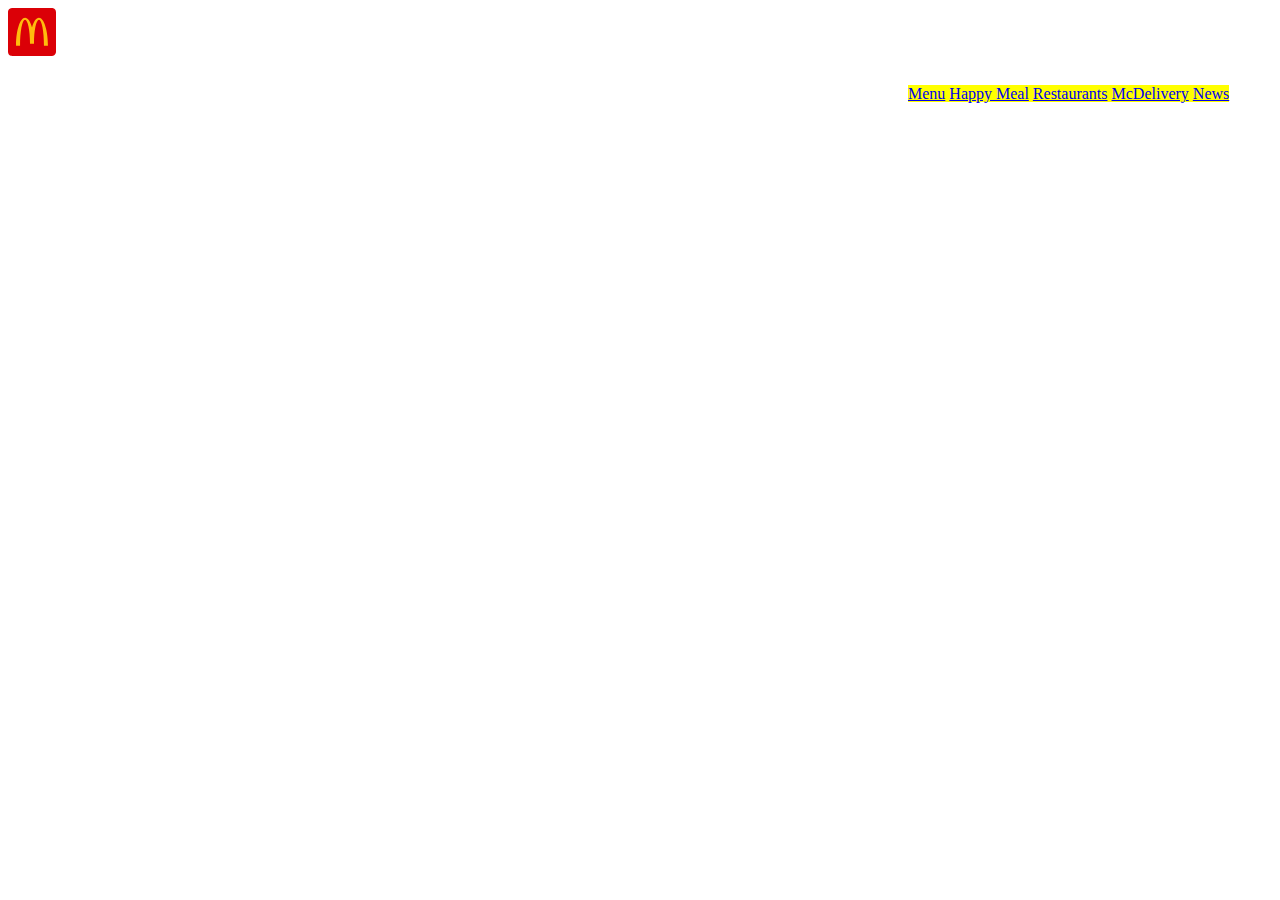
<file: index.html>
<!DOCTYPE html>
<html lang="en">
<head>
    <meta charset="UTF-8">
    <meta http-equiv="X-UA-Compatible" content="IE=edge">
    <meta name="viewport" content="width=device-width, initial-scale=1.0">
    <!-- <link href="/common.css" rel="stylesheet"> -->
    <link rel="stylesheet" href="./index.css" >
    <title>Document</title>
</head>
<body>
    <header>
        <div class="header">
        </div>
        <div >
            <span>
                <img src="logo-M.svg"/>  
            </span>
            <!-- <img src="logo-M.svg" /> -->
            <h6></h6>
                    <nav>
                        <span class="navigations">

                            <a href="./pages/cases/index.html">Menu</a>
                            <a href="./pages/cases/index.html">Happy Meal</a>
                            <a href="./pages/cases/index.html">Restaurants</a>
                            <a href="./pages/cases/index.html">McDelivery</a>
                            <a href="./pages/cases/index.html">News</a>

                        </span>
                    </nav>

        </div>
        
        

    </header>
    <section></section>
    <section></section>
    <section></section>
    <section></section>
    <section></section>
    <section></section>
    <section></section>
    <section></section>
    <section></section>
    <footer></footer>

</body>
</html>
</file>
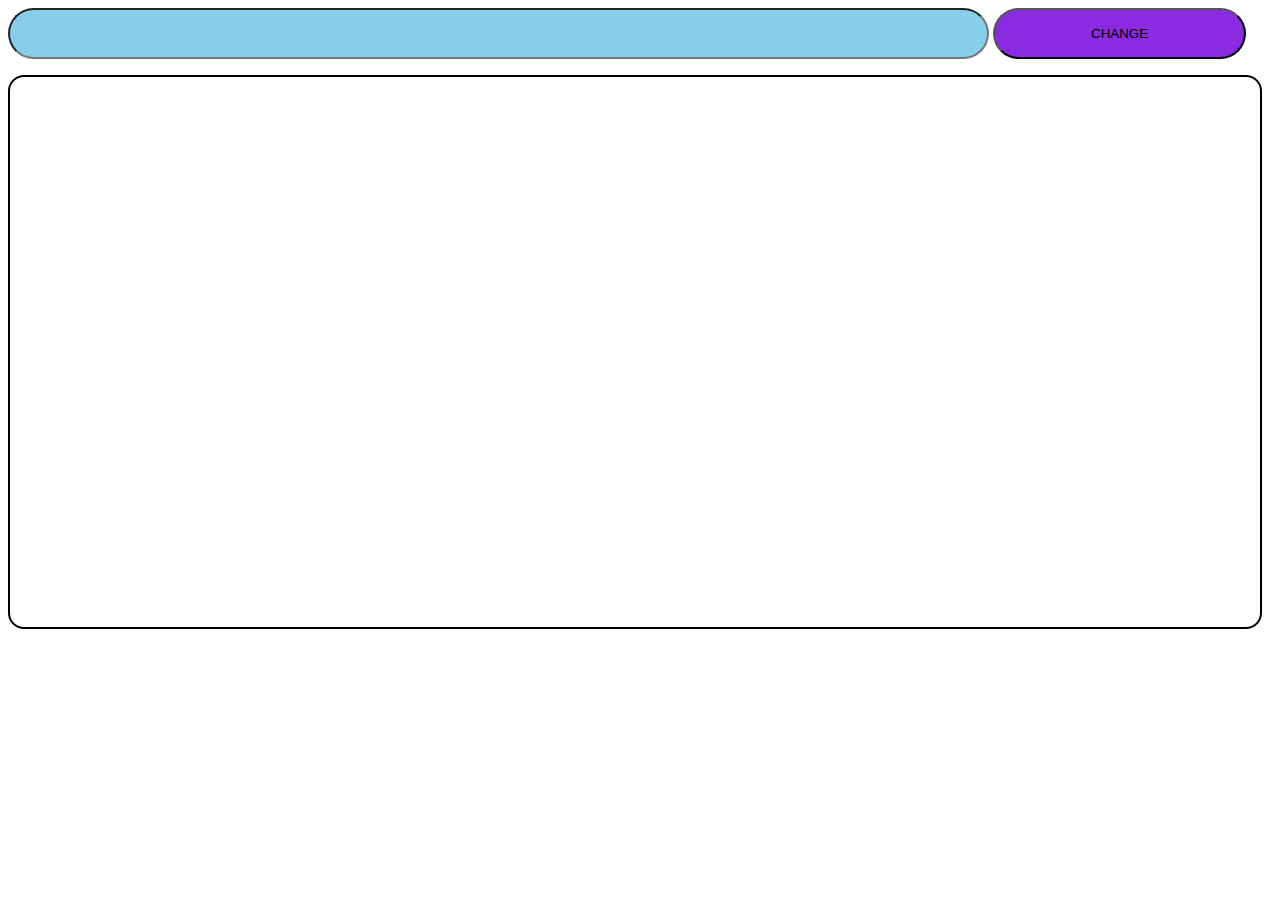
<file: color_fliper_project4.html>
<!DOCTYPE html>
<html lang="en">
<head>
    <meta charset="UTF-8">
    <meta http-equiv="X-UA-Compatible" content="IE=edge">
    <meta name="viewport" content="width=device-width, initial-scale=1.0">
    <title>Color fliper</title>
    <!-- <link rel="stylesheet" href="/style.css"> -->
</head>
<style>
    #output{
        border: 2px solid black;
        width:1250px;
        height: 550px;
    }
    #change{
        background-color:blueviolet;
        padding: 1rem 6rem;
        border-radius: 2rem;
    }
    #box{
        background-color:skyblue;
        padding: 1rem 25rem;
        border-radius: 2rem;
    }

</style>
<body>
    <!-- <button id="box">"WHICH COLOR YOU WANT?"</button> -->
    <input id="box" type="Enter the color">
    <button id="change">CHANGE</button>
    <p id="output" style="border-radius: 1rem;"></p>


    
</body>
<script>
    var box=document.querySelector("#box");
    var btn=document.querySelector("#change");
    var output=document.querySelector("#output")
    

function chnagecolor(){
    var b=box.value
    // console.log(b)
    output.style.backgroundColor=b
}
    btn.addEventListener("click",chnagecolor)
     



</script>
</html>
</file>
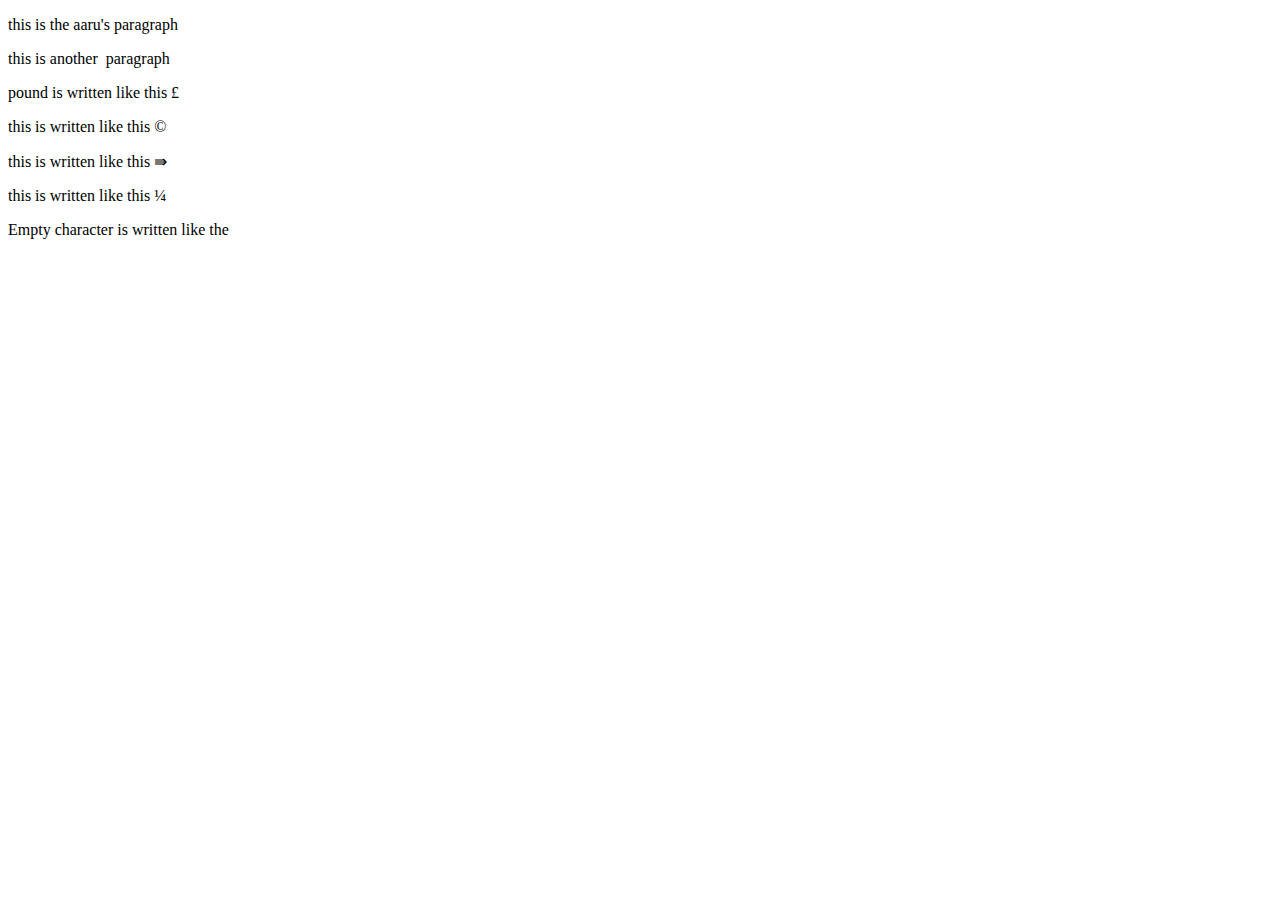
<file: entities_in.html>
<!DOCTYPE html>
<html lang="en">
<head>
    <meta charset="UTF-8">
    <meta http-equiv="X-UA-Compatible" content="IE=edge">
    <meta name="viewport" content="width=device-width, initial-scale=1.0">
    <title>topic-html entities</title>
</head>
<body>
    <div>
        <p>this is the aaru's paragraph</p>
    </div>
    <div>
        <p>this is another &nbsp;paragraph</p>
        <p>pound is written like this &pound;</p>
        <p>this is written like this &copy;</p>
        <p>this is written like this &rAarr;</p>
        <p>this is written like this &frac14;</p>
        <p>Empty character is written like the &#8203;</p>
    </div>
    
</body>
</html>
</file>
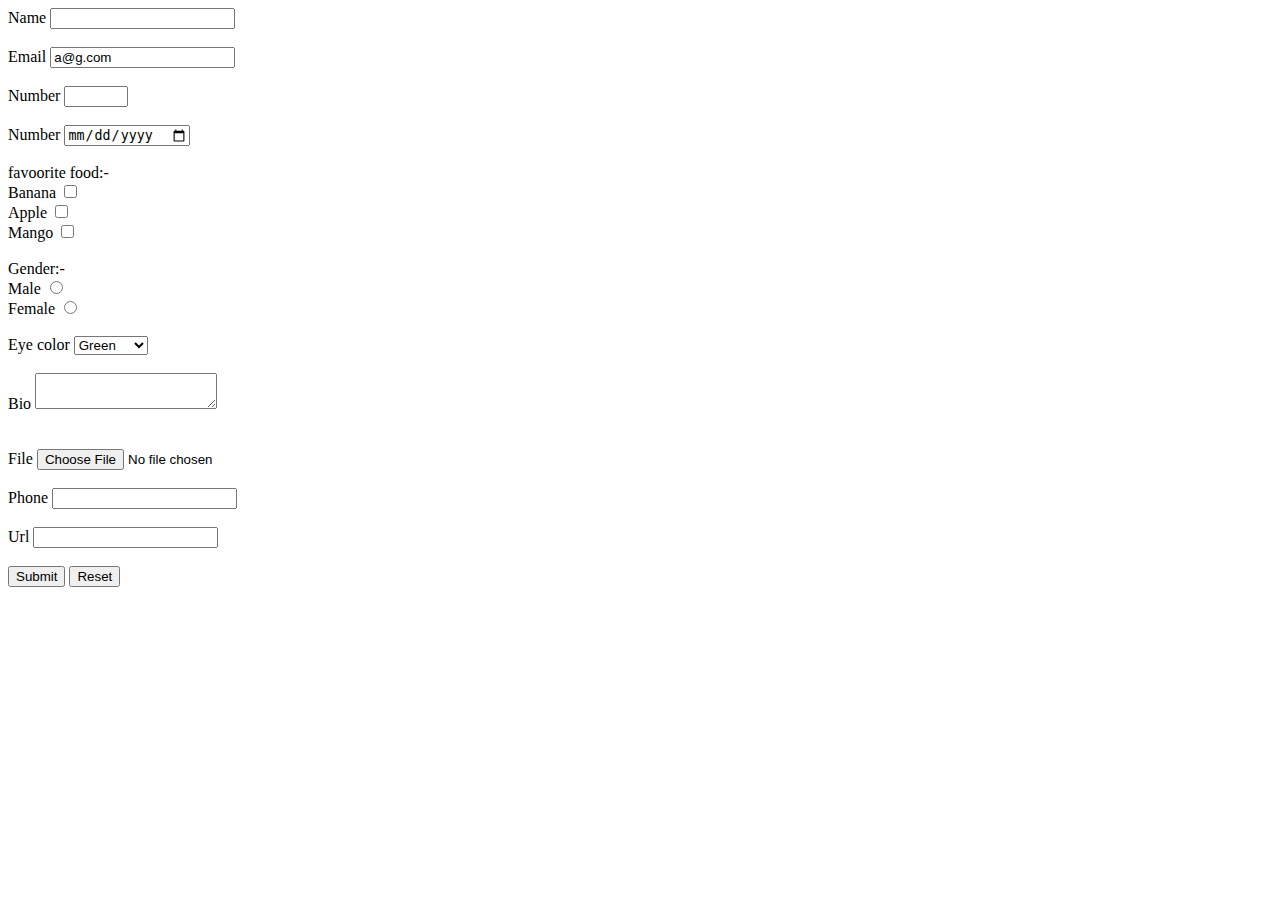
<file: forms.html>
<!DOCTYPE html>
<html lang="en">
<head>
    <meta charset="UTF-8">
    <meta http-equiv="X-UA-Compatible" content="IE=edge">
    <meta name="viewport" content="width=device-width, initial-scale=1.0">
    <title>Form</title>
</head>
<body>
    <form accept="reader.html" method="get">
        <div>
            <label for="name">Name</label>
            <input id="name"/>

        </div><br>
        <div>
            <lable for="email">Email</lable>
            <input type="email" id="email" value="a@g.com"/>
        </div><br>
        <div>
            <lable for="number">Number</lable>
            <input type="number" id="number"  min="1" max="200" step="5"/>
        </div><br>
        <div>
            <lable for="number">Number</lable>
            <input type="date" id="number"/>
        </div><br>
        <div>
            favoorite food:-
        </div>
        <div>
            <label for="banana">Banana</label>
            <input type="checkbox" id="banana" value="banana"/>
        </div>
        <div>
            <label for="apple">Apple</label>
            <input type="checkbox" id="apple" value="apple"/>
        </div>
        <div>
            <label for="mango">Mango</label>
            <input type="checkbox" id="mango" value="mango"/>
        </div><br>
        <div>
            Gender:-
        </div>
        <div>
            <label for="male">Male</label>
            <input type="radio" id="male" value="male" name="gender"/>
        </div>
        <div>
            <label for="female">Female</label>
            <input type="radio" id="female" value="female" name="gender"/>
        </div><br>
        <div>
            <label for="eyeColor">Eye color</label>
            <select name="eyeColor" id="eyeColor">
                <option value="green">Green</option>
                <option value="sky blue">Sky blue</option>
                <option value="brown">Brown</option>
                <option value="black">Black</option>
            </select>
        </div><br>
        <div>
            <lable for="bio">Bio</lable>
            <textarea id="bio" name="bio"></textarea>
        </div><br>
        <div>
            <input type="hidden" name="hidden" id="hi" value="a@g.com"/>
        </div><br>
        <div>
            <labe for="file" >File</labe>
            <input type="file"/>
        </div><br>
        <div>
            <label for="phone">Phone</label>
            <input type="tel" id="phone"/>
        </div><br>
        <div>
            <label for="url">Url</label>
            <input type="url" id="url"/>
        </div><br>
        <div>
            <button type="submit">Submit</button>
            <button type="reset">Reset</button>
        </div><br>
    </form>
    
</body>
</html>
</file>
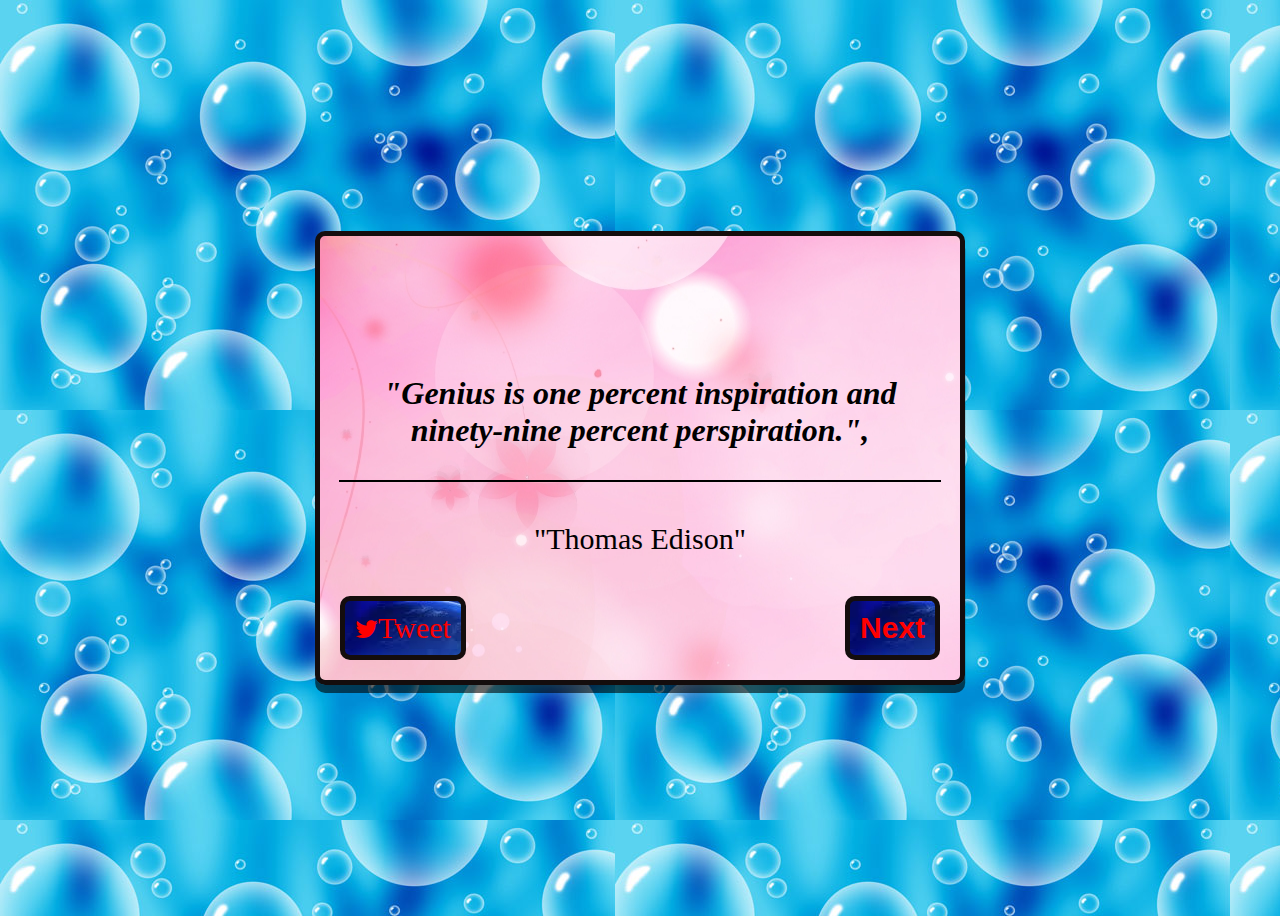
<file: randam_quotes.html>
<!DOCTYPE html>
<html lang="en">
<head>
  <meta charset="UTF-8">
  <meta http-equiv="X-UA-Compatible" content="IE=edge">
  <meta name="viewport" content="width=device-width, initial-scale=1.0">
  <link rel="stylesheet" href="random _quotes.css">
  <link rel="stylesheet" href="https://cdnjs.cloudflare.com/ajax/libs/font-awesome/4.7.0/css/font-awesome.min.css">
  <link rel="stylesheet" href="https://cdnjs.cloudflare.com/ajax/libs/font-awesome/6.0.0-beta3/css/all.min.css" integrity="sha512-Fo3rlrZj/k7ujTnHg4CGR2D7kSs0v4LLanw2qksYuRlEzO+tcaEPQogQ0KaoGN26/zrn20ImR1DfuLWnOo7aBA==" crossorigin="anonymous" referrerpolicy="no-referrer" />
  <title>Random Quotes Genrator BY Archana Aarya</title>
</head>
<body>
  <div class="containers">
    <i class="fas fa-quote-left" style="color: black;"></i>
    <h1 class="quote">"Genius is one percent inspiration and ninety-nine percent perspiration.",</h1>
    <hr>
    <p class="author">"Thomas Edison"</p>
    <div class="buttons">

      <a class="twitter-share-button" href="https://twitter.com/intent/tweet?text=Hello%20world"><i class="fa fa-twitter" style="font-size:25px;color:red"></i>Tweet</a></i>
      <button class="next">Next</button>
    </div></i>

  </div>
  
</body>
<script src="randam_quotes.js"></script>

</html>
</file>
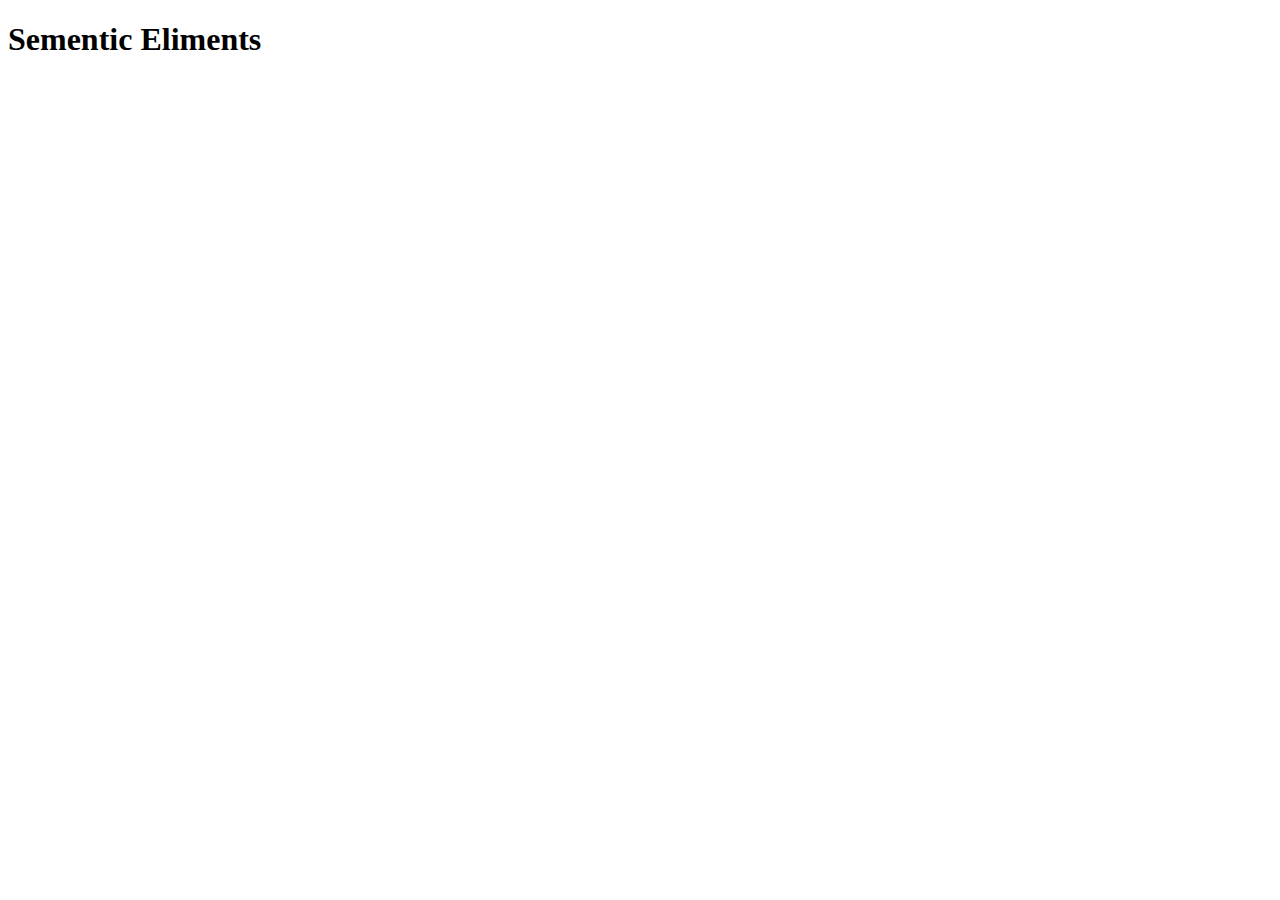
<file: sementic_eliments.html>
<!DOCTYPE html>
<html lang="en">
<head>
    <meta charset="UTF-8">
    <meta http-equiv="X-UA-Compatible" content="IE=edge">
    <meta name="viewport" content="width=device-width, initial-scale=1.0">
    <title>Sementic eliments</title>
</head>
<body>
    <h1>Sementic Eliments</h1>
</body>
</html>
</file>
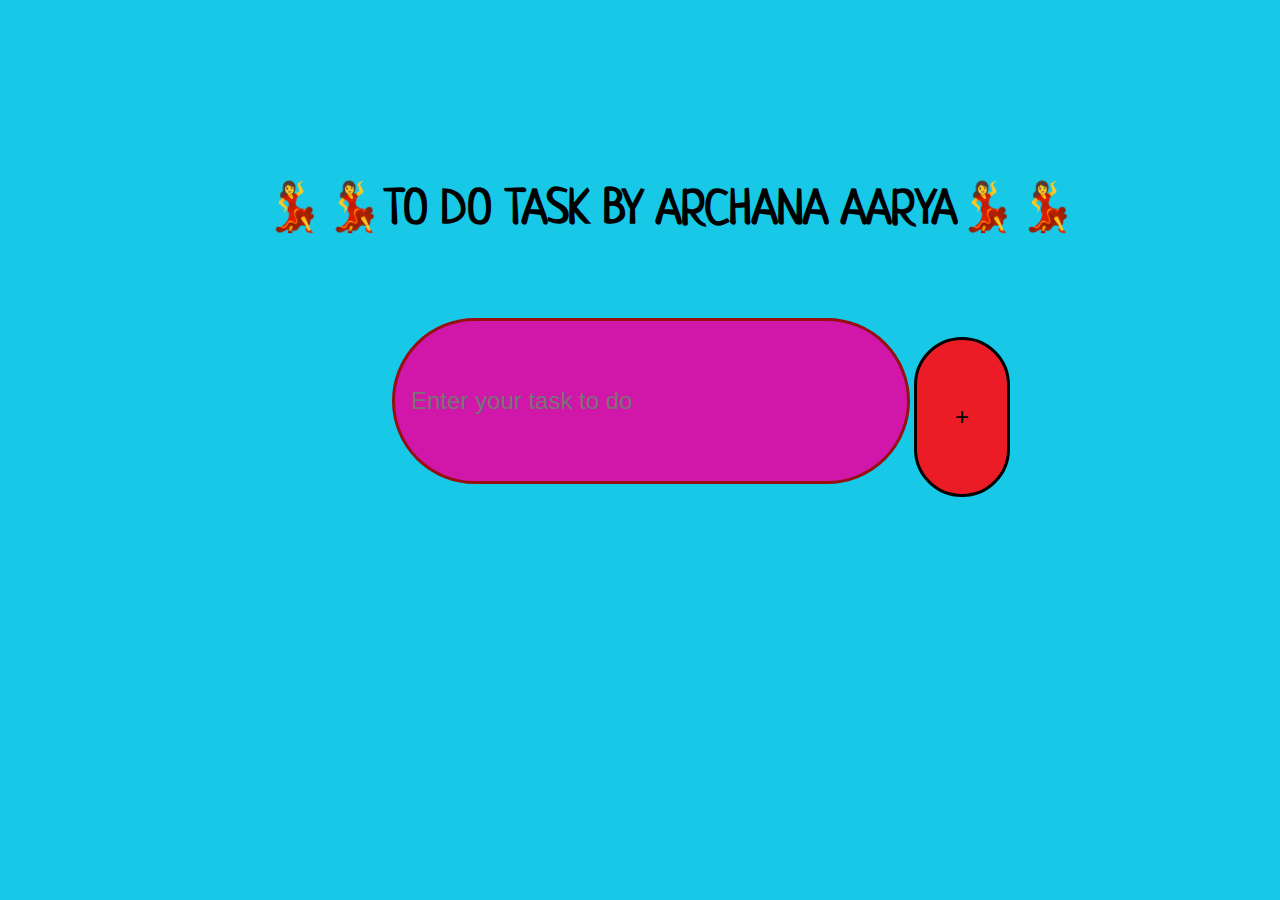
<file: to_do_project6.html>
<!DOCTYPE html>
<html lang="en">
<head>
    <meta charset="UTF-8">
    <meta http-equiv="X-UA-Compatible" content="IE=edge">
    <meta name="viewport" content="width=device-width, initial-scale=1.0">
    <title>To do by Archana aarya </title>
    <link rel="stylesheet" href="to_do_project6.css">
</head>
<body>
    <h1 class="heading" >💃💃TO DO TASK BY ARCHANA AARYA💃💃</h1>
    <input id="input" type="text"  placeholder="Enter your task to do">
    <button id="add" onclick="newElement()" >+</button>
    <div class="todos" id="toDoContainer"></div>
</body>
<script>
    toDoInput=document.getElementById("input")
    document.getElementById("add");
    toDoC=document.getElementById("toDoContainer")
    function newElement() {
        if(input.value==""){
            alert("Please Enter someting")
        }
        else{
        var newE = document.createElement("p"); 
        var newB = document.createElement("button")
        newB.classList.add("plusBox")    
        newE.innerText=toDoInput.value
        newB.innerText="X"       
        toDoC.appendChild(newE)
        toDoC.appendChild(newB)
        toDoC.classList.add("show")
        newB.addEventListener("click",function removeToDoList() {
            toDoC.removeChild(newE)
            toDoC.removeChild(newB)
        })
        console.log(toDoC);
        toDoInput.value=""
        }
    }
</script>
</html>
</file>
<file: index.css>
.navigations{
    margin-left: 900px;
    background-color: yellow;
   padding: auto;
}
</file>
<file: style.css>
.container {
    width: 500px;
    align-content: center;
  }
  
  .grid {
    height: 400px;
    width: 400px;
    display: flex;
    flex-wrap: wrap;
    background-color: #bcd7dc;
    margin-left: 200px;
    margin-top: 20px;
    border: 10px solid #dcd6bc;
    margin-bottom: 10px;
  }
  
  div {
    font-size: 25px;
    text-align: center;
    font-family: 'Roboto Mono', monospace;
  
  }
  .valid {
    height: 40px;
    width: 40px;
    border: 5px solid;
    border-color: #f5f3eb #bab7a9 #bab7a9 #fff9db;
    box-sizing: border-box;
  }
  
  .checked {
    height: 40px;
    width: 40px;
    border: 2px solid;
    background-color: #cecab7;
    border-color: #9c998d;
    box-sizing: border-box;
  }
  
  .bomb {
    height: 40px;
    width: 40px;
    border: 5px solid;
    border-color: #f5f3eb #bab7a9 #bab7a9 #fff9db;
    box-sizing: border-box;
  }
  
  .one {
    color: #e76346;
  }
  
  .two {
    color: #4199d3;
  }
  
  .three {
    color: #57da59;
  }
  
  .four{
    color: #bb41d3;
  }
  
  #result {
    margin-top: 5px;
    color: #e76346;
  }
</file>
<file: random _quotes.css>
@import url('https://fonts.googleapis.com/css2?family=Quicksand:wght@700&display=swap');


:root {
    --primary-color: #364ba7;
    --secondary-color:#f58397;
}

body{
    background-image:url(back.jpg);
    display: flex;
    align-items: center;
    justify-content: center;
    height: 100vh;
}

.containers{
    display: flex;
    flex-direction: column;
    align-items: center;
    padding: 20px;
    box-shadow: 0.2px 8px rgba(0,0,0,0.6);
    border-radius: 10px;
    width: 600px;
    background-color: rgba(255,255,255,0.3);
    border: 5px solid   rgb(20, 13, 13);
    background-image: url(back2.jpg);
    border-radius: 10px;
    width: 600px;
}

.fa-quote-left{
    font-size: 84px;
    color: var(--secondary-color);
}

.quote{ 
    text-align: center;
    font-style: italic;
    color: black;
}

.author{
    color: black;
    font-size: 30px;
}

hr{
    margin: 10px 0;
    width: 100%;
    border: 1px solid black;
}

.buttons{
    width: 100%;
    display: flex;
    justify-content: space-between;
    align-items: center;
    margin-top: 10px;
}    


.twitter-share-button{
    text-decoration: none;
    font-size: 30px;
    padding: 10px;
    color: red;
    border-radius: 10px;
    border: 5px solid   rgb(20, 13, 13);
    background-image: url(random\ background.jpeg);

}

.buttons button{
    cursor: pointer;
    border: none;
    color: red;
    font-size: 30px;
    font-weight: 700;
    background-image: url(random\ background.jpeg);
    padding: 10px;
    border: 5px solid   rgb(20, 13, 13);
    border-radius: 10px;
}

button:focus{
    outline: none;
}
</file>
<file: to_do_project6.css>
@import url('https://fonts.googleapis.com/css2?family=Neucha&display=swap');
.heading{
    font-family: 'Neucha', cursive;
    position: relative;
    top: 9rem ;
    left: 16rem;
    font-size: 3rem;
}
.plusBox{
    background-color: #F5980B;
}
#input{
    background-color: #d117a9;
    position: relative;
    padding: 1rem;
    left: 24rem;
    top: 12rem;
    height: 8rem;
    width: 30rem;
    border: solid rgb(151, 15, 15);
    border-radius: 18rem;
    font-size: 1.5rem;
}
#add{
    background-color: #eb1c26;
    position: relative;
    left: 24rem;
    top: 13rem;
    height: 10rem;
    width: 6rem;
    border: solid black;
    border-radius: 18rem;
    font-size: 1.5rem;

}
body{
    background-color: #17c8e7;
}
.show{
    /* background-color: #D97706; */
    position: relative;
    left: 31rem;
    top:14rem;
    font-size: 2rem;

}
</file>
